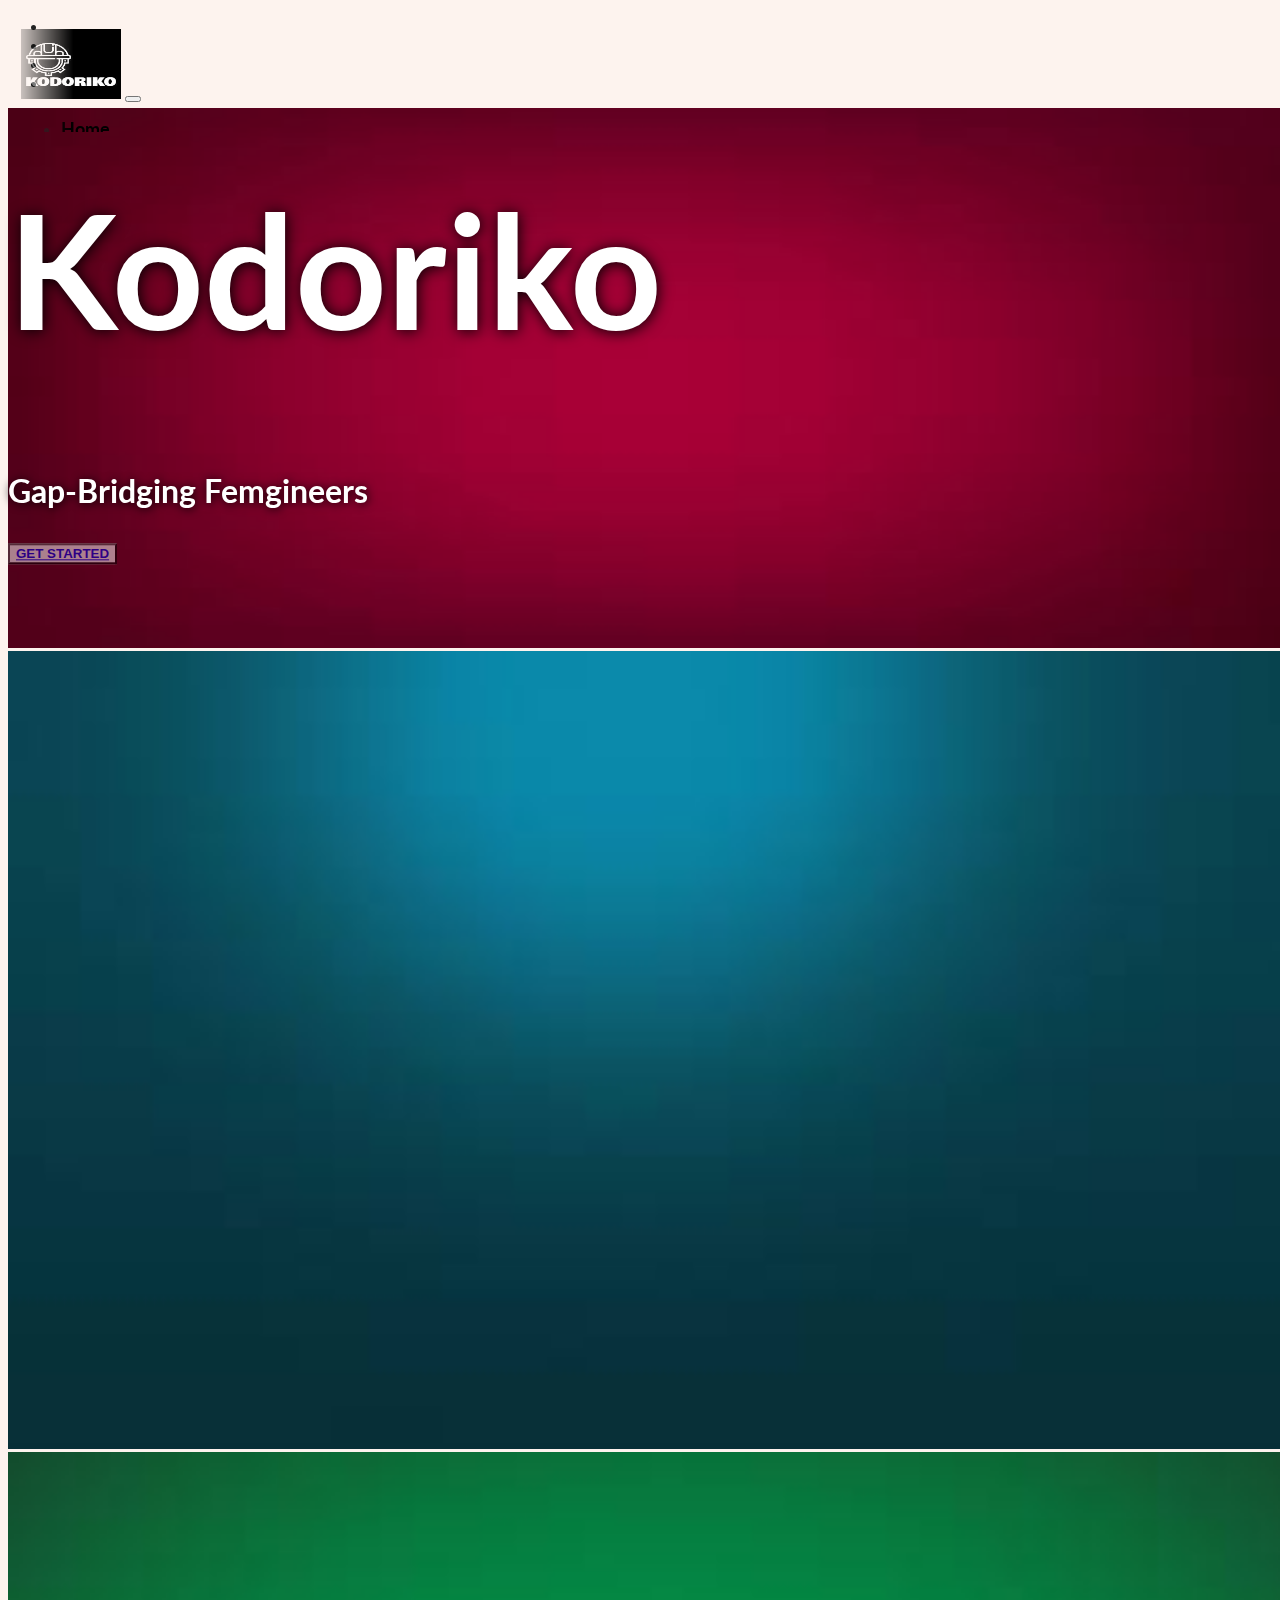
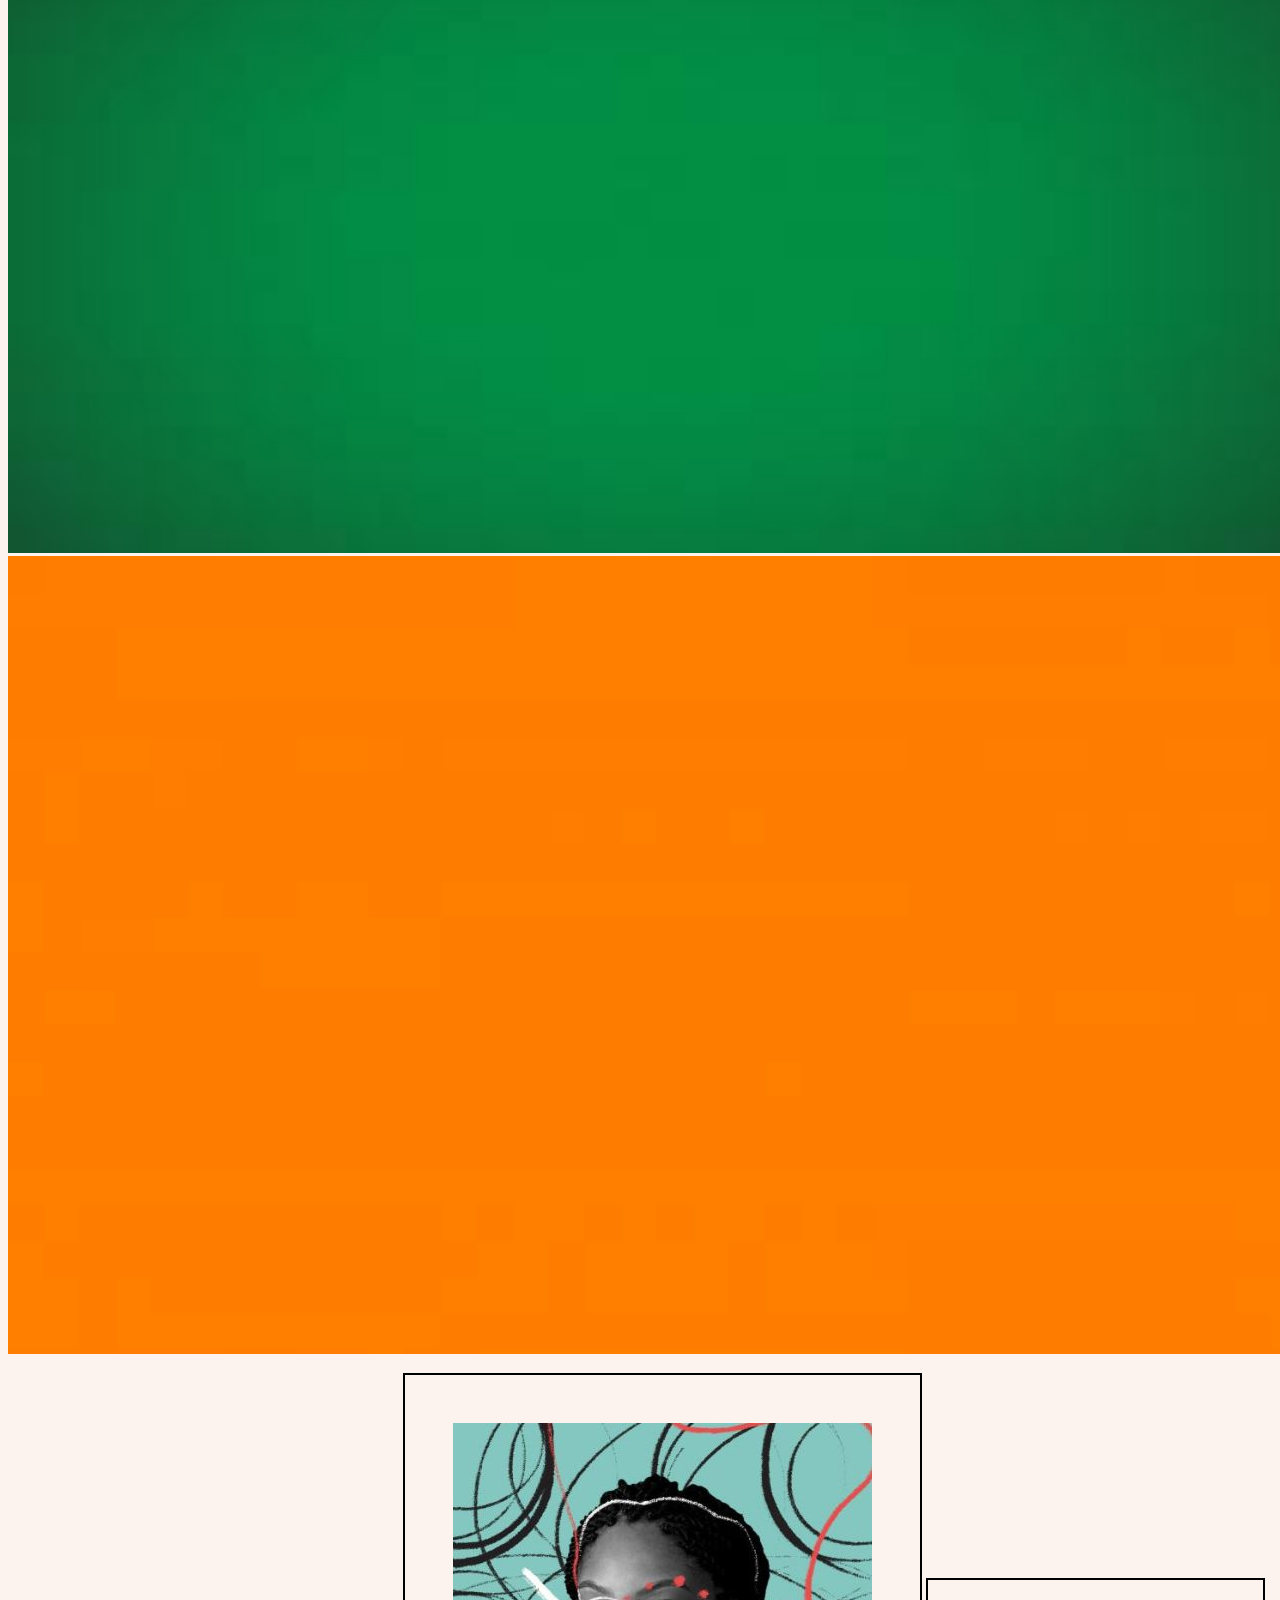
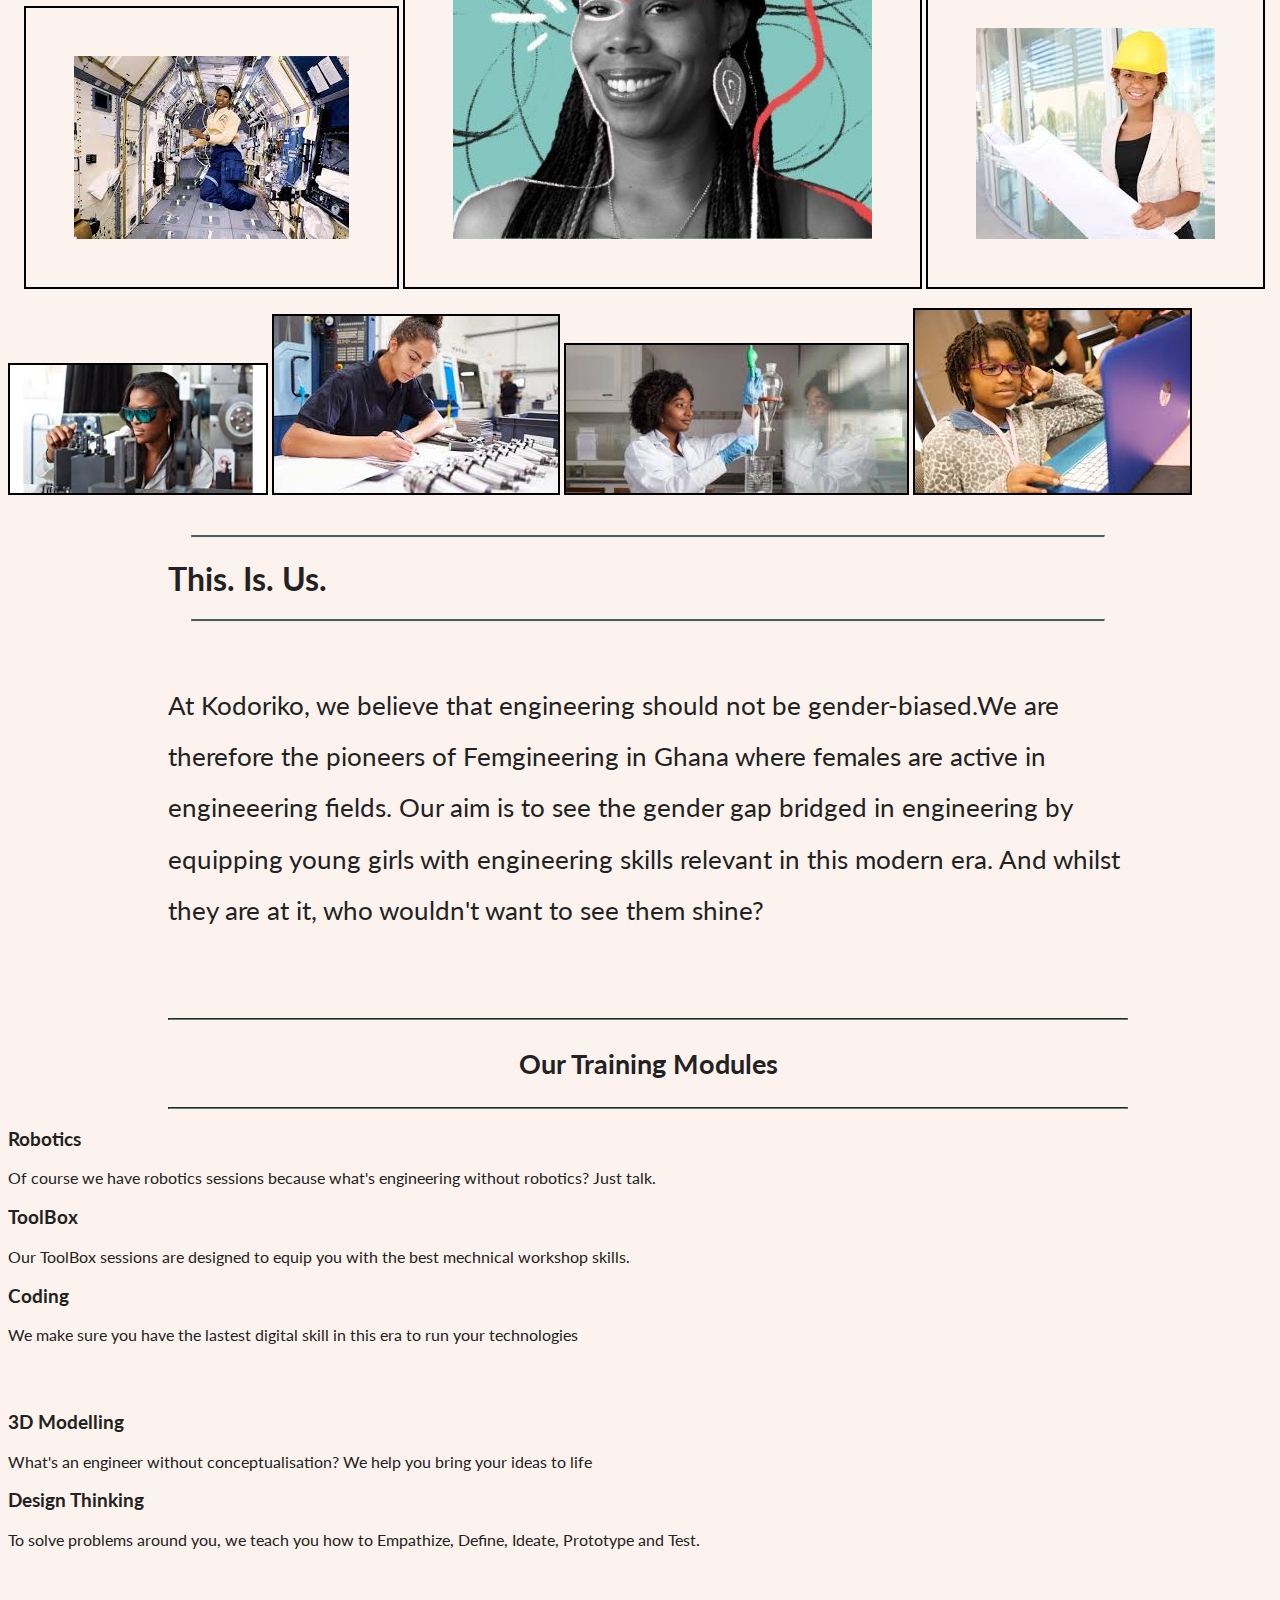
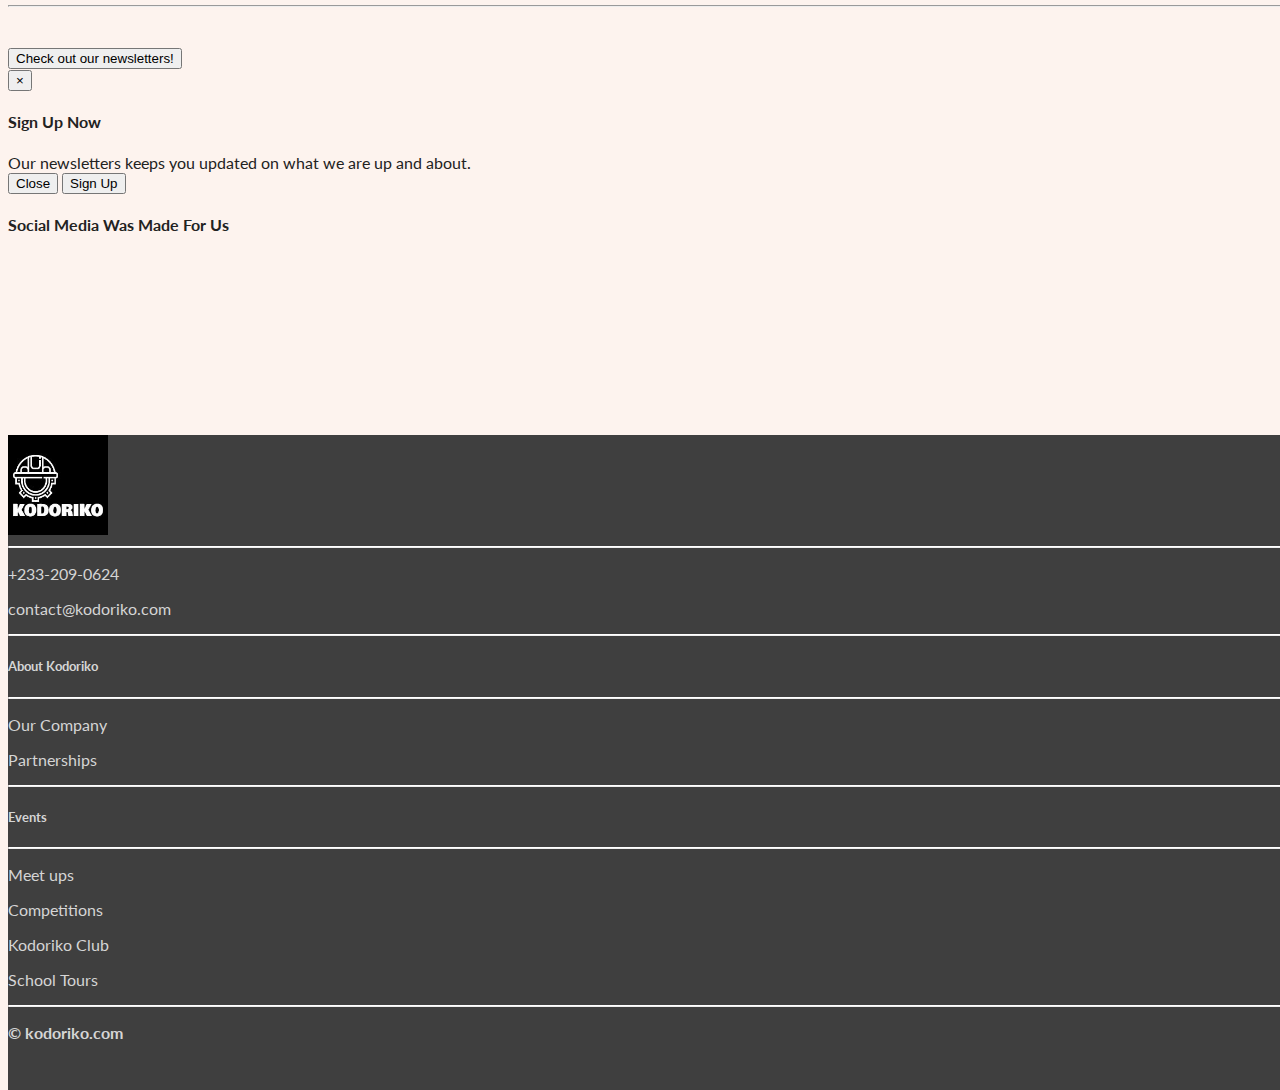
<file: index.html>
<!DOCTYPE html>
<html lang="en">
<head>
	<title>Kodoriko</title>
	<meta charset="utf-8">
	<meta name="viewport" content="width=device-width, initial-scale=1, shrink-to-fit=no">
	<link rel="stylesheet" href="https://stackpath.bootstrapcdn.com/bootstrap/4.1.2/css/bootstrap.min.css" integrity="sha384-Smlep5jCw/wG7hdkwQ/Z5nLIefveQRIY9nfy6xoR1uRYBtpZgI6339F5dgvm/e9B" crossorigin="anonymous">
	<link rel="stylesheet" href="https://use.fontawesome.com/releases/v5.1.1/css/all.css" integrity="sha384-O8whS3fhG2OnA5Kas0Y9l3cfpmYjapjI0E4theH4iuMD+pLhbf6JI0jIMfYcK3yZ" crossorigin="anonymous">
	<link rel="stylesheet" type="text/css" href="FinalWebsite.css">

</head>

<body>
	<nav class="navbar navbar-expand-md navbar-light sticky-top">
		<div class="container-fluid" >
 			<a class="navbar-brand" href="https://google.com"><img src="kodoriko.JPG" width="100" height="70" alt="logo" border-radius="50%"></a>
 			<button class="navbar-toggler" type="button" data-toggle="collapse" data-target="#navbarResponsive">
 				<span class="navbar-toggler-icon"></span>
 			</button>
 			<div class="collapse navbar-collapse" id="navbarResponsive">
 				<ul class="navbar-nav ml-auto">
 					<li class="nav-item active">
 						<a class="nav-link" href="#"> Home </a>
 					</li>
 						<a class="nav-link" href="signUp.html"> Join Us </a>
 					</li>
 						<a class="nav-link" href="#"> About Us </a>
 					</li>
 						<a class="nav-link" href="#"> Events </a>
 					</li>
 				</ul>
 			</div>
 		</div>
	</nav>

 			<!--IMAGE SLIDER-->
 			<div id="slides" class="carousel slide" data-ride="carousel" >
	 			<ul class="carousel-indicators">
	 				<li data-target="#slides" data-slide-to="0"></li>
	 				<li data-target="#slides" data-slide-to="1"></li>
	 				<li data-target="#slides" data-slide-to="2"></li>
	 				<li data-target="#slides" data-slide-to="3"></li>
	 			</ul>	
 			<div class ="carousel-inner">

 				<div class="carousel-item active">
 					<img src="darkpink.jpg" width="100%" ">
 				</div>
 				<!--THE MAIN HEADING-->
 				<div class="carousel-caption">
 					<h1 class="display-2">Kodoriko</h1>
 					<h3>Gap-Bridging Femgineers</h3>
 					<button type="button" class="btn btn-primary btn-lg" id="GsButton"><a href="signUp.html">GET STARTED</a></button>

 					</div>
 				</div>

 				<div class="carousel-item">
 					<img src="blue.jpg" width="100%" height="20%">
 				</div>

 				<div class="carousel-item">
 					<img src="green.jpg" width="100%" height="50%" >
 				</div>

 				<div class="carousel-item">
 					<img src="yellow.jpg" width="100%">
 				</div>
			</div>
 			</div>

 			<!--JUMBOTRON
 			<div class="container-fluid">
 				<div class="row jumbotron">
 					<div class="col-xs-12 col-sm-12 col-md-9 col-lg-9 col-xl-10">
 					<p class="lead"> There are ni wetwr in the tykdnd dgbjnjmd  bjnjjdhnjjm There are ni wetwr in the tykdnd dgbjnjmd  bjnjjdhnjjm There are ni wetwr in the tykdnd dgbjnjmd  bjnjjdhnjjm There are ni wetwr in the tykdnd dgbjnjmd  bjnjjdhnjjm </p>
 					</div>
 				</div>
 			</div>-->

 			<!--THIS IS US-->
 			<div class="container-fluid padding">
 				<div class="topbar">
	 				<img class="pics" src="11.jpg " >
	 				<img class="pics" src="10.jpg" >
	 				<img class="pics" src="12.jpg">
	 			</div>
	 			<div class="downbar">
	 				<img class="pic" src="13.jpg" width="20%" height="50%">
	 				<img class="pic" src="14.jpg">
	 				<img class="pic" src="15.jpg">
	 				<img class="pic" src="download.jpg">
 				</div>

 			<div class="row welcome text-center"> 

 			
 				<hr>
 				<div class="col-12">
 					<h1 class="display-4">This. Is. Us.</h1>
 				</div>
 				<hr>
 				<div class="col-12">
 					<p class="lead">At Kodoriko, we believe that engineering should not be gender-biased.We are therefore the pioneers of Femgineering in Ghana where females are active in engineeering fields. Our aim is to see the gender gap bridged in engineering by equipping young girls with engineering skills relevant in this modern era. And whilst they are at it, who wouldn't want to see them shine? </p>
 				</div>
 			



 			</div>
 			</div>

   			<!--THREE COLUMN SECTION-->
   			<div class=" container-fluid padding">
   				
   				<div class="modules col-12">
   					<hr>
 					<h3 class="display-4">Our Training Modules</h3>
 					<hr>
 				</div>
 				



   			<div class="row text-center padding">
   				<div class="col-xs-12 col-sm-6 col-md-4">
   					<a href="http://robotics.sciencemag.org/"><i class="fas fa-robot" style="font-size:100px;"></i></a>
   					<h3>Robotics</h3>
   					<p>Of course we have robotics sessions because what's engineering without robotics? Just talk.</p>
   				</div>

   				<div class="col-xs-12 col-sm-6 col-md-4">
   					<a href="http://www.technicaltrainingsolutions.co.uk"><i class="fas fa-toolbox" style="font-size:100px;"></i></a>
   					<h3>ToolBox</h3>
   					<p>Our ToolBox sessions are designed to equip you with the best mechnical workshop skills.</p>
   				</div>

   				<div class="col-xs-12 col-sm-6 col-md-4">
   					<i class="fas fa-code" style="font-size:100px;"></i>
   					<h3>Coding</h3>
   					<p>We make sure you have the lastest digital skill in this era to run your technologies</p>
   				</div>
   			</div>


   			<div class="row text-center padding">
   				<div class="col-xs-12 col-md-6">
   					<i class="fas fa-vector-square" style="font-size: 100px;"></i>
 					<h3>3D Modelling</h3>
 					<p>What's an engineer without conceptualisation? We help you bring your ideas  to life</p>
 				</div>
 					
 				 <div class="col-xs-12 col-md-6">
   					<i class="far fa-lightbulb" style="font-size: 100px;"></i>
 					<h3>Design Thinking</h3>
 					<p>To solve problems around you, we teach you how to Empathize, Define, Ideate, Prototype and Test.</p>
 				</div>
 			
   			</div>
   			<hr class="my-4">
   			</div>
   			<!-- ANIMATIONS -->

   			<!-- <p>
			<button onclick="Move()">Newsletters</button>
			</p> 
   			<div id ="container">

			<div id ="animate"> Sign up for our engaging newsletters!</div>

			</div>
 -->
<!-- 			<div class="popup" onclick="myFunction()"> <button id=news>Check out our newsletters!</button>
			  <span class="popuptext" id="myPopup">You haven't signed up for our newsletters. <a href="signUp.html">Sign up here</a></span>
			</div> -->

		        <!-- Button trigger modal -->
<button type="button" class="btn btn-primary btn-lg" data-toggle="modal" data-target="#myModal">
  Check out our newsletters!
</button>

<!-- Modal -->
<div class="modal fade" id="myModal" tabindex="-1" role="dialog" aria-labelledby="myModalLabel">
  <div class="modal-dialog" role="document">
    <div class="modal-content">
      <div class="modal-header">
        <button type="button" class="close" data-dismiss="modal" aria-label="Close"><span aria-hidden="true">&times;</span></button>
        <h4 class="modal-title" id="myModalLabel">Sign Up Now</h4>
      </div>
      <div class="modal-body">
        Our newsletters keeps you updated on what we are up and about. 
        
      </div>
      <div class="modal-footer">
        <button type="button" class="btn btn-default" data-dismiss="modal">Close</button>
        <button type="button" class="btn btn-primary">Sign Up</button>
      </div>
    </div>
  </div>
</div>

													       
															       
															       

   		<!--SOCIAL MEDIA-->
   				<div class="container-fluid padding">
   				<div class="row text-center padding">
   					<div class="col-12">
   						<h4>Social Media Was Made For Us</h4>

   					</div>
   						<div class="col-12 social padding">
	   						<a href="http://www.facebook.com"><i class="fab fa-facebook" style="font-size:70px;"></i></a>
	   						<a href="http://www.twitter.com/traybengs"><i class="fab fa-twitter" style="font-size:70px;"></i></a>
	   						<a href="http://www.youtube.com"><i class="fab fa-youtube" style="font-size:70px;"></i></a>
	   						<a href="#"><i class="fab fa-linkedIn" style="font-size:70px;"></i></a>
	   					</div>
	   			</div>
	   		</div>


   		<!--FOOTER-->
   			<footer>
   				<div class="container-fluid padding">
   				<div class="row text-center">
   						<div class="col-md-4">
   							<img src="kodoriko.JPG" width="100" height="100" alt="logo"></a>
   							<hr>
   							<p> +233-209-0624</p>
   							<p> contact@kodoriko.com</p>
   						</div>
   						<div class="col-md-4">
   							<hr class="light">
   							<h5> About Kodoriko</h5>
   							<hr class="light">
   							<p> Our Company</p>
   							<p> Partnerships</p>
   				
   						</div>
   						<div class="col-md-4">
   							<hr class="light">
   							<h5> Events</h5>
   							<hr>
   							<p> Meet ups</p>
   							<p> Competitions</p>
   							<p> Kodoriko Club</p>
   							<p> School Tours</p>
   						</div>

   						<div class="col-12">
   							<hr>
   							<p><b>&copy; kodoriko.com</b></p>
   						</div>
   				</div>




   			</footer>

<!-- SIGN UP FORM
  -->

 







<script type="text/javascript" src="signUp.js"></script>

<script src="https://code.jquery.com/jquery-3.3.1.slim.min.js" integrity="sha384-q8i/X+965DzO0rT7abK41JStQIAqVgRVzpbzo5smXKp4YfRvH+8abtTE1Pi6jizo" crossorigin="anonymous"></script>
<script src="https://cdnjs.cloudflare.com/ajax/libs/popper.js/1.14.3/umd/popper.min.js" integrity="sha384-ZMP7rVo3mIykV+2+9J3UJ46jBk0WLaUAdn689aCwoqbBJiSnjAK/l8WvCWPIPm49" crossorigin="anonymous"></script>
<script src="https://stackpath.bootstrapcdn.com/bootstrap/4.1.2/js/bootstrap.min.js" integrity="sha384-o+RDsa0aLu++PJvFqy8fFScvbHFLtbvScb8AjopnFD+iEQ7wo/CG0xlczd+2O/em" crossorigin="anonymous"></script>

</body>
</html>
</file>
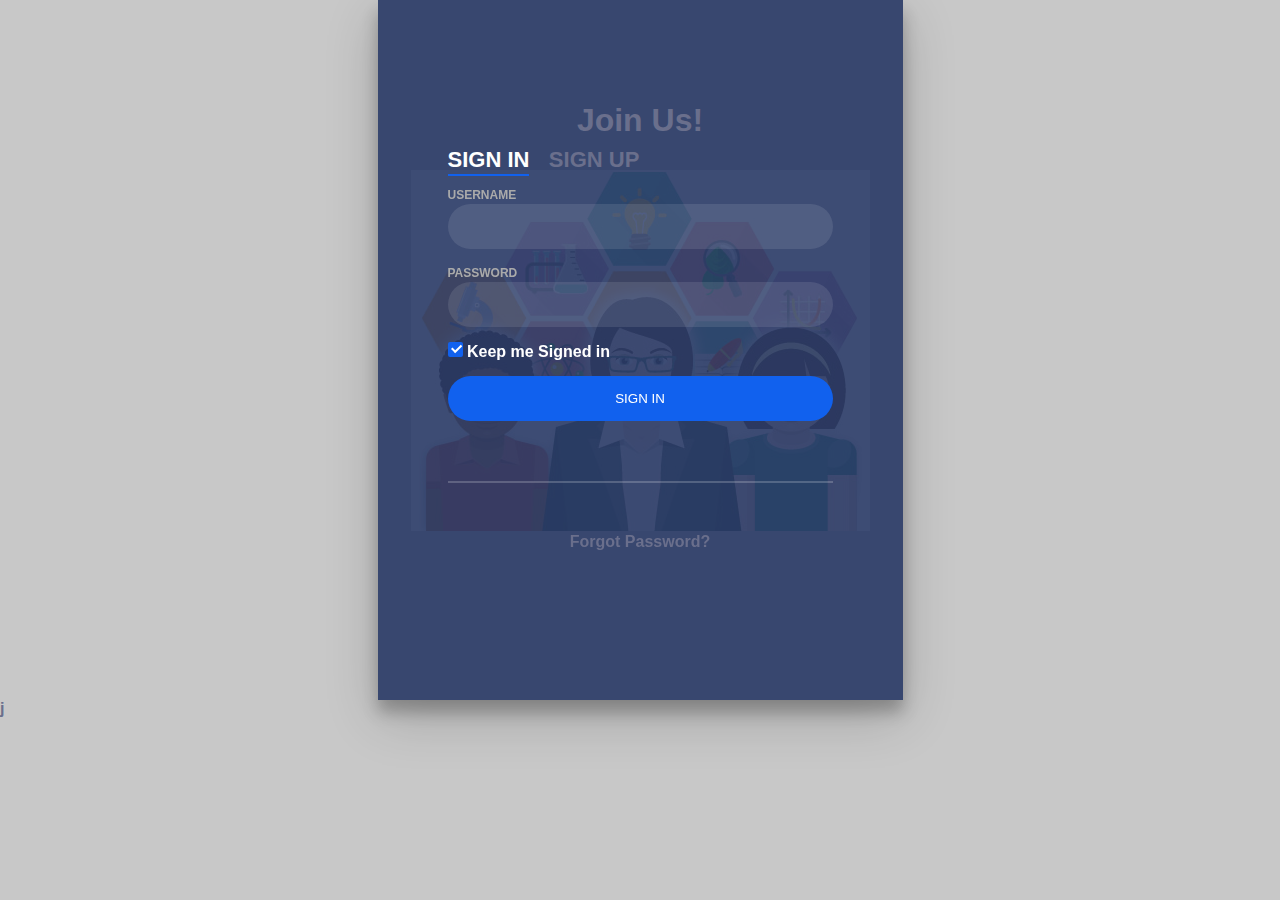
<file: signUp.html>
<!DOCTYPE html>
<html>
<head>
	<title>Sign Up form</title>
	<style type="text/css">
body{

	background-color: #ffffff;
}
#popup {
    position: relative;
    display: inline-block;
    cursor: pointer;
    -webkit-user-select: none;
    -moz-user-select: none;
    -ms-user-select: none;
    user-select: none;
}
/* Toggle this class - hide and show the popup */
.popup .show {
    visibility: visible;
    -webkit-animation: fadeIn 1s;
    animation: fadeIn 1s;
}

/* Add animation (fade in the popup) */
@-webkit-keyframes fadeIn {
    from {opacity: 0;} 
    to {opacity: 1;}
}

@keyframes fadeIn {
    from {opacity: 0;}
    to {opacity:1 ;}
}



body{
	margin:0;
	color:#6a6f8c;
	background:#c8c8c8;
	font:600 16px/18px 'Open Sans',sans-serif;
}
*,:after,:before{box-sizing:border-box}
.clearfix:after,.clearfix:before{content:'';display:table}
.clearfix:after{clear:both;display:block}
h1{text-align: center;}
a{	color:inherit;
	text-decoration:none;
	
}


.login-wrap{
	width:100%;
	margin:auto;
	max-width:525px;
	min-height:700px;
	position:relative;
	background:url(1.jpg) no-repeat center;
	box-shadow:0 12px 15px 0 rgba(0,0,0,.24),0 17px 50px 0 rgba(0,0,0,.19);
}
.login-html{
	width:100%;
	min-height:100%;
	position:absolute;
	padding:90px 70px 50px 70px;
	background:rgba(40,57,101,.9);
}
.login-html .sign-in-htm,
.login-html .signUp{
	top:0;
	left:0;
	right:0;
	bottom:0;
	position:absolute;
	transform:rotateY(180deg);
	backface-visibility:hidden;
	transition:all .4s linear;
}
.login-html .sign-in,
.login-html .sign-up,
.login-form .group .check{
	display:none;
}
.login-html .tab,
.login-form .group .label,
.login-form .group .button{
	text-transform:uppercase;
}
.login-html .tab{
	font-size:22px;
	margin-right:15px;
	padding-bottom:5px;
	margin:0 15px 10px 0;
	display:inline-block;
	border-bottom:2px solid transparent;
}
.login-html .sign-in:checked + .tab,
.login-html .sign-up:checked + .tab{
	color:#fff;
	border-color:#1161ee;
}
.login-form{
	min-height:345px;
	position:relative;
	perspective:1000px;
	transform-style:preserve-3d;
}
.login-form .group{
	margin-bottom:15px;
}
.login-form .group .label,
.login-form .group .input,
.login-form .group .button{
	width:100%;
	color:#fff;
	display:block;
}
.login-form .group .input,
.login-form .group .button{
	border:none;
	padding:15px 20px;
	border-radius:25px;
	background:rgba(255,255,255,.1);
}
.login-form .group input[data-type="password"]{
	text-security:circle;
	-webkit-text-security:circle;
}
.login-form .group .label{
	color:#aaa;
	font-size:12px;
}
.login-form .group .button{
	background:#1161ee;
}
.login-form .group label .icon{
	width:15px;
	height:15px;
	border-radius:2px;
	position:relative;
	display:inline-block;
	background:rgba(255,255,255,.1);
}
.login-form .group label .icon:before,
.login-form .group label .icon:after{
	content:'';
	width:10px;
	height:2px;
	background:#fff;
	position:absolute;
	transition:all .2s ease-in-out 0s;
}
.login-form .group label .icon:before{
	left:3px;
	width:5px;
	bottom:6px;
	transform:scale(0) rotate(0);
}
.login-form .group label .icon:after{
	top:6px;
	right:0;
	transform:scale(0) rotate(0);
}
.login-form .group .check:checked + label{
	color:#fff;
}
.login-form .group .check:checked + label .icon{
	background:#1161ee;
}
.login-form .group .check:checked + label .icon:before{
	transform:scale(1) rotate(45deg);
}
.login-form .group .check:checked + label .icon:after{
	transform:scale(1) rotate(-45deg);
}
.login-html .sign-in:checked + .tab + .sign-up + .tab + .login-form .sign-in-htm{
	transform:rotate(0);
}
.login-html .sign-up:checked + .tab + .login-form .signUp{
	transform:rotate(0);
}

.hr{
	height:2px;
	margin:60px 0 50px 0;
	background:rgba(255,255,255,.2);
}
.foot-lnk{
	text-align:center;
}







	</style>
</head>






<body>
	

	<div class="popup">
	<div class="login-wrap">


	<div class="login-html">
		<h1>Join Us!</h1>
		<input id="tab-1" type="radio" name="tab" class="sign-in" checked><label for="tab-1" class="tab">Sign In</label>
		<input id="tab-2" type="radio" name="tab" class="sign-up"><label for="tab-2" class="tab">Sign Up</label>
		 <div class="login-form"> 
			<div class="sign-in-htm">
				<div class="group">
					<label for="user" class="label">Username</label>
					<input id="user" type="text" class="input">
				</div>
				<div class="group">
					<label for="pass" class="label">Password</label>
					<input id="pass" type="password" class="input" data-type="password" required>
				</div>
				<div class="group">
					<input id="check" type="checkbox" class="check" checked>
					<label for="check"><span class="icon"></span> Keep me Signed in</label>
				</div>
				<div class="group">
					<input type="submit" class="button" value="Sign In">
				</div>
				<div class="hr"></div>
				<div class="foot-lnk">
					<a href="#forgot">Forgot Password?</a>
				</div>
			</div>
			<div class="signUp">
				<div class="group">
					<label for="user" class="label">Full Name</label>
					<input id="user" type="text" class="input" required>
				</div>

				<div class="group">
					<label for="user" class="label">Sex</label>
						<label class="container">Female
						  <input type="radio" checked="checked" name="gender">
						  <span class="checkmark"></span>
						</label>

						<label class="container">Male
						  <input type="radio" name="radio">
						  <span class="checkmark"></span>
						</label>
				</div>

				<div class="group">
					<label for="pass" class="label">Email Address</label>
					<input id="pass" type="text" class="input">
				</div>
				<div class="group">
					<label for="pass" class="label">Password</label>
					<input id="pass" type="password" class="input" data-type="password">
				</div>
				
				<div class="group">
					<label for="pass" class="label">Enter a Username</label>
					<input id="pass" type="password" class="input" data-type="password">
				</div>

				<div class="group">
					<label for="user" class="label">Training Module</label>
						<label class="container">Robotics
						  <input type="radio" checked="checked" name="radi">
						  <span class="checkmark"></span>
						</label>

						<label class="container">Design Thinking
						  <input type="radio" name="radi">
						  <span class="checkmark"></span>
						</label>

						<label class="container">3D Modelling
						  <input type="radio" name="radi">
						  <span class="checkmark"></span>
						</label>

						<label class="container">Coding
						  <input type="radio" name="radi">
						  <span class="checkmark"></span>
						</label>

						<label class="container">ToolBox
						  <input type="radio" name="radi">
						  <span class="checkmark"></span>
						</label>
				</div>
				
				<div class="group">
					<input type="submit" class="button" value="Sign Up" >
				</div>
				<div class="hr"></div>
				<div class="foot-lnk">
					<label for="tab-1">Already Member?</a>
				</div>
			</div>
		 </div>
	</div>
</div>
</div>

<script type="text/javascript" src="signUp.js">

// function check_empty() {
// if (document.getElementByClassName('input').value == "" || document.getElementByClassName('checkmark').value == "" || document.getElementByClassName('msg').value == "") {
// alert("Fill All Fields !");
// } else {
// document.getElementByClassName('login-wrap').submit();
// alert("Form Submitted Successfully...");
// }
// }function check_empty() {
// if (document.getElementById('name').value == "" || document.getElementById('email').value == "" || document.getElementById('msg').value == "") {
// alert("Fill All Fields !");
// } else {
// document.getElementById('form').submit();
// alert("Form Submitted Successfully...");
// }
// }


	
// let GsButton = document.getElementById("GsButton");

// let popupShow =function() {
//     var popup = document.getElementById("popup");
//     popup.classList.toggle("show");
// }
// GsButton.addEventListener('click', popupShow());


</script>

</body>
</html>j
</file>
<file: FinalWebsite.css>
@import url('https://fonts.googleapis.com/css?family=Lato');

html,body{
	height: 100%;
	width:100%;
	font-family: 'Lato', sans-serif;
	color:#222;
	background-color: #FDF3EE;
}


.navbar{
		height:10%;
		padding: .8rem;
    	box-shadow: 0 10px 20px rgba(50,50,50,.95);
    	 mask-image: linear-gradient(90deg, rgba(255, 255, 255, 0) 0%, #ffffff 25%, #ffffff 75%, rgba(255, 255, 255, 0) 100%);
    	 position: fixed;
    	 
}
.nav-link{
	font-size:1.1em;
	font-weight: bolder;
	color:#000000;
	

}
.navbar-brand {
	border-radius: 50%;
}
.carousel-inner img{
	width:100%;
	height:60vh;
}
.carousel-caption{

	position: absolute;
	top:35%;
	transform: translateY(-50%);
}
.carousel-caption h1{
	color:#fff;
	font-size: 1000%;
	text-shadow: 1px 1px 15px #000;
}
.carousel-caption h3{
	color:#fff;
	text-shadow: 1px 1px 10px #000;
	font-size:200%;
	font-weight:700;
}
#GsButton{
	/*background-color: #B4B2B4;*/
	background-color: rgb(255, 255, 255);
	opacity: 0.5;
	color:#000;
	font-weight: bold;
}
.padding{
	padding-bottom: 2rem;
}
.topbar{
	padding: 1em;
}

.pic{
	
	border:2px solid #000;

}
.pics{
	padding:3em;
	border:2px solid #000;
}
.welcome{ 
	width: 75%;
	margin: 0 auto;
	padding-top: 2rem;
}
.welcome hr{
	border-top: 2px solid #466060;
	width: 95%;
	margin-top: .3rem;
	margin-bottom: 1rem;
}	

.lead{
	line-height: 2em;
	font-size: 160%;
	padding-top: 2rem;
}

.modules{
	width: 75%;
	margin: 0 auto;
	padding-top: 1rem;
}		
.modules h3{
	text-align: center;
	font-size :170%;

}	
.modules hr{
	border-color: #677C7C;
	margin-top: .5rem;
}
.fa-robot{
	color:#1C0221;
}
.fa-toolbox{
 	color:#8B0003;
}
.fa-code{
	color:#218D98;
}
.fa-vector-square{
	color:  #00532E;
}
.fa-lightbulb{
	color: #F18F01; 
}

.fa-robot:hover,
.fa-toolbox:hover,
.fa-code:hover,
.fa-vector-square:hover,
.fa-lightbulb:hover{ 
	color:#d5d5d5;
}
	

.social a{
	padding: 3rem;
}
.fa-facebook{
	color: #3b5998;
}
.fa-twitter{
	color:#00aced;
}
.fa-youtube{
	color:#bb0000;
}
.fa-facebook:hover,
 .fa-twitter:hover, 
 .fa-youtube:hover{
 	color: #d5d5d5;
}
footer hr{
	border-top: 1px solid #fff;
	
	margin-bottom: 1rem;
}	

footer{
	background-color: #3f3f3f;
	color:#d5d5d5;
}
.light hr{
	color:#ffffff;
}

#container {
  width: 30vw;
  height: 40vh;
  position: relative;
  background: none;
}
#animate {
  width: 30%;
  height: 40%;
  position: absolute;
  background-color: none;
  text-align: center;
}

.popup {
    position: relative;
    display: inline-block;
    cursor: pointer;
    -webkit-user-select: none;
    -moz-user-select: none;
    -ms-user-select: none;
    user-select: none;
}
 #news{
 	background: #58B7D1;
 	border-radius: 20%;
 	font-family: Lato;
 	font-weight:bold;
 }

/* The actual popup */
.popup .popuptext {
    visibility: hidden;
    width: 160px;
    background-color: #555;
    color: #fff;
    text-align: center;
    border-radius: 6px;
    padding: 8px 0;
    position: absolute;
    z-index: 1;
    bottom: 125%;
    left: 50%;
    margin-left: -80px;
}

/* Popup arrow */
.popup .popuptext::after {
    content: "";
    position: absolute;
    top: 100%;
    left: 50%;
    margin-left: -5px;
    border-width: 5px;
    border-style: solid;
    border-color: #555 transparent transparent transparent;
}

/* Toggle this class - hide and show the popup */
.popup .show {
    visibility: visible;
    -webkit-animation: fadeIn 1s;
    animation: fadeIn 1s;
}

/* Add animation (fade in the popup) */
@-webkit-keyframes fadeIn {
    from {opacity: 0;} 
    to {opacity: 1;}
}

@keyframes fadeIn {
    from {opacity: 0;}
    to {opacity:1 ;}
}





















/* Extra small devices (portrait phones, less than 576px)
// No media query for `xs` since this is the default in Bootstrap

// Small devices (landscape phones, 576px and up)
@media (min-width: 576px) { ... }

// Medium devices (tablets, 768px and up)
@media (min-width: 768px) { ... }

// Large devices (desktops, 992px and up)
@media (min-width: 992px) { ... }

// Extra large devices (large desktops, 1200px and up)
@media (min-width: 1200px) { ... }*/
</file>
